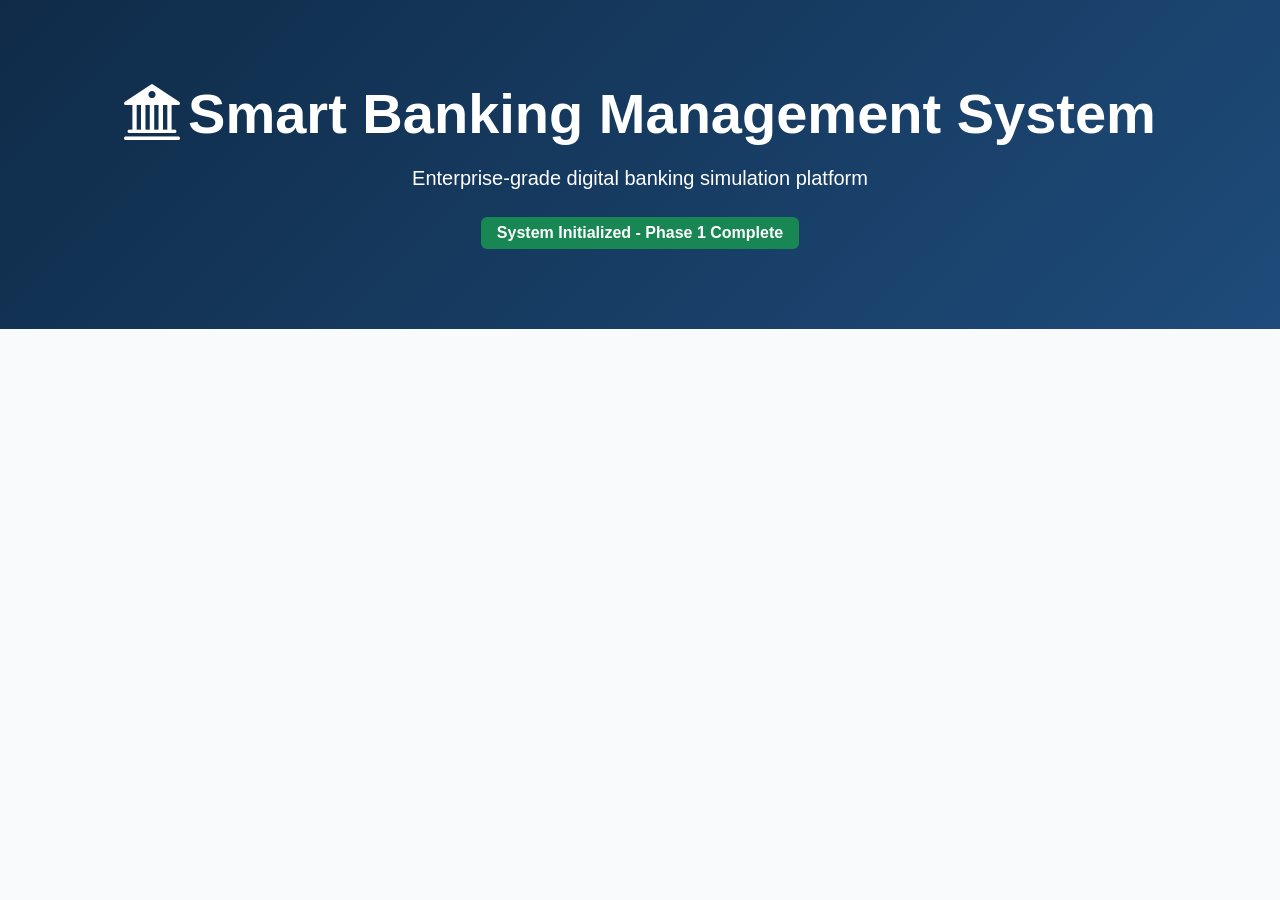
<file: frontend/index.html>
<!DOCTYPE html>
<html lang="en">
<head>
    <meta charset="UTF-8">
    <meta name="viewport" content="width=device-width, initial-scale=1.0">
    <title>Smart Banking Management System</title>
    <link href="https://cdn.jsdelivr.net/npm/bootstrap@5.3.3/dist/css/bootstrap.min.css" rel="stylesheet">
    <link rel="stylesheet" href="https://cdn.jsdelivr.net/npm/bootstrap-icons@1.11.3/font/bootstrap-icons.min.css">
    <style>
        :root {
            --bs-primary: #0f2b48;
            --bs-accent: #008080;
        }
        body {
            background-color: #f8fafc;
            font-family: 'Segoe UI', Tahoma, Geneva, Verdana, sans-serif;
        }
        .hero-banner {
            background: linear-gradient(135deg, #0f2b48 0%, #1e4b7a 100%);
            color: #ffffff;
            padding: 5rem 1rem;
        }
    </style>
</head>
<body>
    <div class="hero-banner text-center">
        <div class="container">
            <h1 class="display-4 fw-bold mb-3"><i class="bi bi-bank2 me-2"></i>Smart Banking Management System</h1>
            <p class="lead mb-4">Enterprise-grade digital banking simulation platform</p>
            <div class="badge bg-success fs-6 px-3 py-2">System Initialized - Phase 1 Complete</div>
        </div>
    </div>
</body>
</html>
</file>
